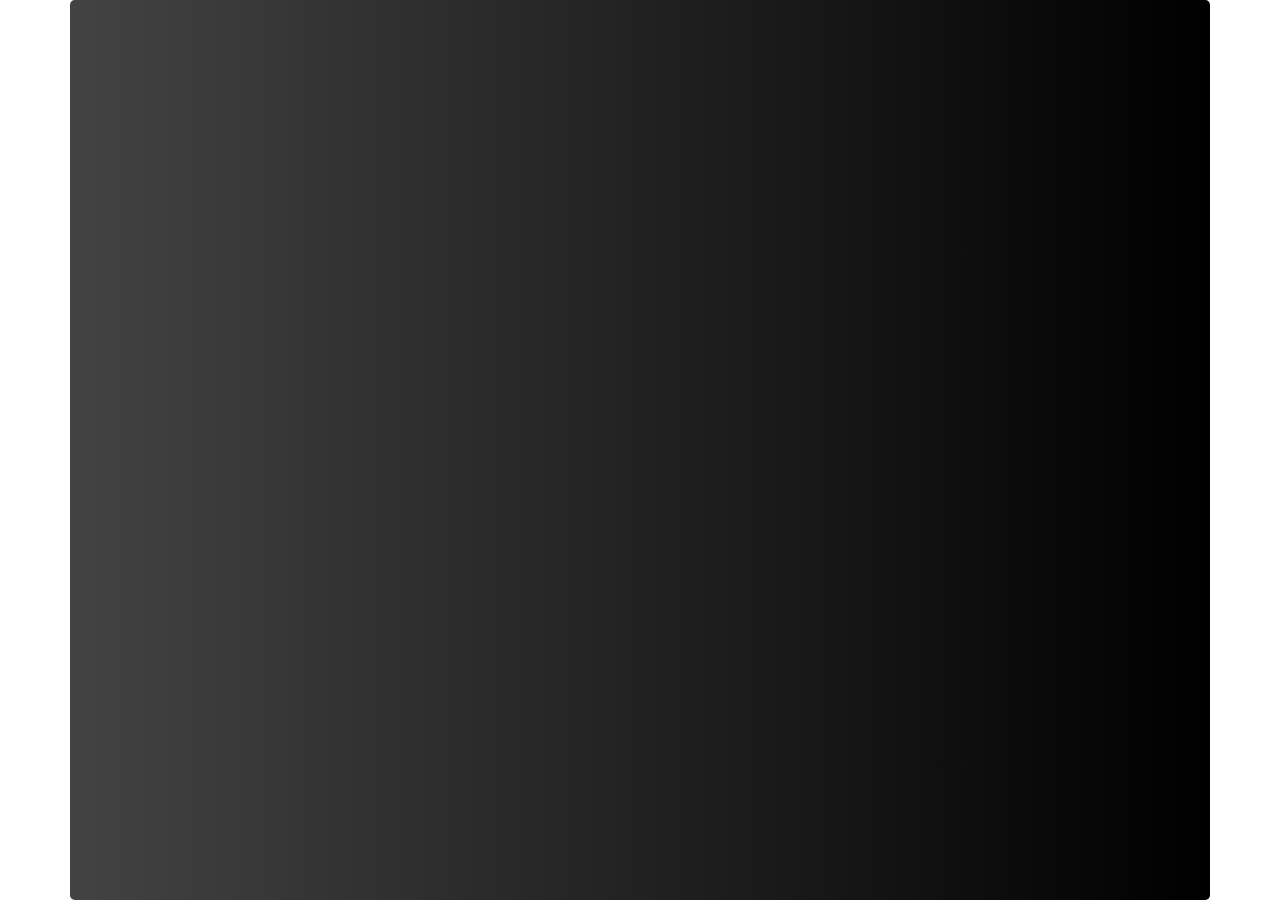
<file: CallBackHell/index.html>
<!DOCTYPE html>
<html lang="en">
<head>
    <meta charset="UTF-8">
    <meta http-equiv="X-UA-Compatible" content="IE=edge">
    <meta name="viewport" content="width=device-width, initial-scale=1.0">
    <title>CallBackHell</title>
    <link rel="stylesheet" href="./style.css">
    <link rel="stylesheet" href="https://cdn.jsdelivr.net/npm/bootstrap@4.6.1/dist/css/bootstrap.min.css" integrity="sha384-zCbKRCUGaJDkqS1kPbPd7TveP5iyJE0EjAuZQTgFLD2ylzuqKfdKlfG/eSrtxUkn" crossorigin="anonymous">
</head>
<body>
    <div class="container jumbotron" style="margin: auto; justify-content: center; align-items: center;">
        <p style="text-align: center;"><span class="badge rounded-pill bg-black" id="display" style="text-align: center; justify-content: center; font-size: 50px;"></span>
        </p>
    </div>
<script src="https://cdn.jsdelivr.net/npm/jquery@3.5.1/dist/jquery.slim.min.js" integrity="sha384-DfXdz2htPH0lsSSs5nCTpuj/zy4C+OGpamoFVy38MVBnE+IbbVYUew+OrCXaRkfj" crossorigin="anonymous"></script>
<script src="https://cdn.jsdelivr.net/npm/bootstrap@4.6.1/dist/js/bootstrap.bundle.min.js" integrity="sha384-fQybjgWLrvvRgtW6bFlB7jaZrFsaBXjsOMm/tB9LTS58ONXgqbR9W8oWht/amnpF" crossorigin="anonymous"></script>
<script src="./script.js"></script>

</body>
</html>
</file>
<file: CallBackHell/style.css>
body{
  
    justify-content: center ;
    align-items: center;
}


.container{
    display:grid;
    justify-content: center;
    width: 50px;
    height: 100vh;
    background-image: linear-gradient(to right, #434343 0%, black 100%);
}

span{
 background:red;
}

p{
    margin-bottom: 50px;
}
</file>
